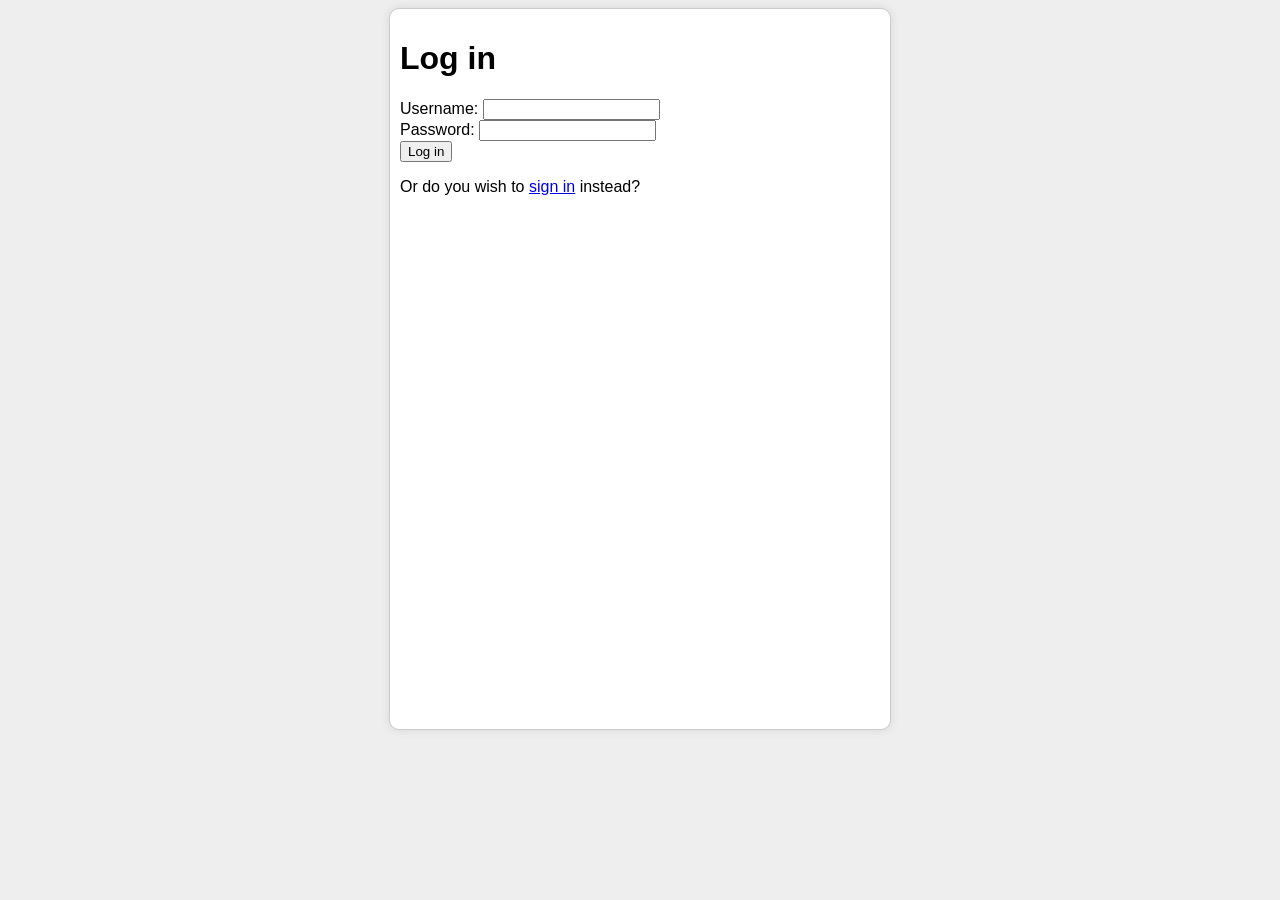
<file: public/login.html>
<!DOCTYPE html>
<html lang="no">
<head>
  <meta charset="UTF-8">
  <title>Log in</title>
  <link rel="stylesheet" href="style.css">
</head>
<body>
  <div class="mobile-container">
    <div class="top">
      
    <h1>Log in</h1>
  
    <form action="/login" method="POST">
      <label for="username">Username:</label>
      <input id="username" name="username" type="text" required>
      <br>
  
      <label for="password">Password:</label>
      <input id="password" name="password" type="password" required>
      <br>
  
      <button type="submit">Log in</button>
    </form>

    <p>Or do you wish to <a href="/signin.html">sign in</a> instead?</p>
    </div>

  </div>
 
  <!-- Enkel måte å vise feil: sjekk etter ?error=invalid i URL med litt JS om du vil -->
</body>
</html>
</file>
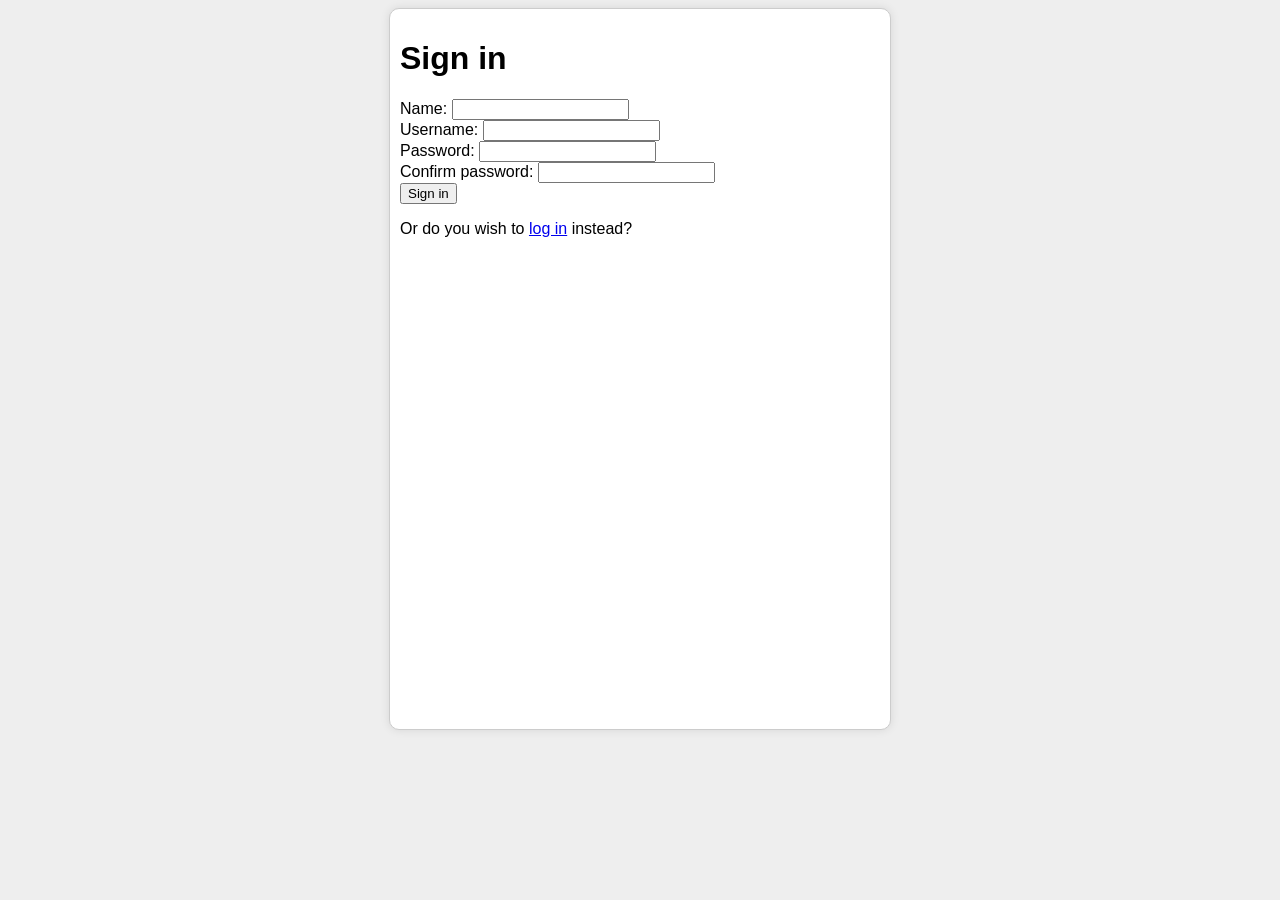
<file: public/signin.html>
<!DOCTYPE html>
<html lang="no">
<head>
  <meta charset="UTF-8">
  <title>Sign in</title>
  <link rel="stylesheet" href="style.css">
</head>
<body>
  <div class="mobile-container">
    <div class="top">

      <h1>Sign in</h1>
    
      <form action="/signin" method="POST">
        <label for="name">Name:</label>
        <input id="name" name="name" type="text" required>
        <br>

        <label for="username">Username:</label>
        <input id="username" name="username" type="text" required>
        <br>
    
        <label for="password">Password:</label>
        <input id="password" name="password" type="password" required>
        <br>

        <label for="password2">Confirm password:</label>
        <input id="password2" name="password2" type="password" required>
        <br>
    
        <button type="submit">Sign in</button>

      </form>

      <p>Or do you wish to <a href="/login.html">log in</a> instead?</p>
 
    </div>
  </div>
</body>
</html>
</file>
<file: public/style.css>
body {
  margin: 50;
  padding: 50;
  font-family: Arial, sans-serif;
  background: #eee;
  display: flex;
  justify-content: center;
}

.mobile-container {
  width: 500px;
  max-width: 100%;
  height: 80vh;
  background: white;
  border: 1px solid #ccc;
  box-shadow: 0 0 10px rgba(0,0,0,0.1);
  overflow-y: auto;
  border-radius: 10px;
  display: flex;
  flex-direction: column;
}



/* NAVIGATION TABS */

.tabs {
  display: flex;
  justify-content: space-around;
  background: #eee;
  padding: 5px;
}

.tabs button,
.tab-button {
  background: transparent;
  border: none;
  padding: 8px 16px;
  border-radius: 5px;
  cursor: pointer;
  font-size: 0.9rem;
  text-decoration: none;
  color: inherit;
}

.tabs .active,
.tab-button.active {
  background: white;
  box-shadow: 0 0 6px rgba(0,0,0,0.1);
}

/* LEADERBOARD TABS */
.leaderboard-tabs {
    display: flex;
    justify-content: space-around;
    background: #f0f0f0;
    padding: 5px;
    border-radius: 5px;
    margin-bottom: 15px;
}

.leaderboard-tab-btn {
    background: transparent;
    border: none;
    padding: 8px 12px;
    border-radius: 3px;
    cursor: pointer;
    font-size: 0.9rem;
    font-weight: 500;
    color: #666;
}

.leaderboard-tab-btn.active {
    background: white;
    color: #000;
    box-shadow: 0 0 4px rgba(0,0,0,0.1);
}

.leaderboard-tab-btn:hover {
    background: #e8e8e8;
}

.leaderboard-view {
    display: none;
}

.leaderboard-view.active {
    display: block;
}







.today, .tasks, .leaderboard, .top, .profile {
    padding: 10px;
}


.leaderboard ol button, .tasks ul button, .today ul button {
    margin-left: 10px;
    background-color: transparent;
    border: 1px solid #ccc;
    border-radius: 3px;
    cursor: pointer;
}

/* PROFILE STYLING */
.profile-info {
    margin: 15px 0;
}

.profile-info ul {
    list-style-type: disc;
    padding-left: 20px;
}

.profile-info li {
    margin: 8px 0;
    font-size: 0.95rem;
    font-weight: normal;
}

.profile-info strong {
    font-weight: 600;
}

.profile-section {
    background: #f9f9f9;
    padding: 12px;
    margin: 12px 0;
    border-radius: 5px;
    border-left: 3px solid #ddd;
}

.profile-section h5 {
    margin: 0 0 10px 0;
    font-size: 0.95rem;
    font-weight: 600;
    color: #333;
}

.profile-section input,
.profile-section select {
    display: block;
    width: 100%;
    padding: 8px;
    margin-bottom: 8px;
    border: 1px solid #ccc;
    border-radius: 3px;
    box-sizing: border-box;
}

.profile-section button {
    background: #4CAF50;
    color: white;
    padding: 8px 12px;
    border: none;
    border-radius: 3px;
    cursor: pointer;
    font-size: 0.9rem;
}

.profile-section button:hover {
    background: #45a049;
}

/* MODAL STYLING */
.modal {
    position: fixed;
    z-index: 1000;
    left: 0;
    top: 0;
    width: 100%;
    height: 100%;
    background-color: rgba(0, 0, 0, 0.4);
    display: none;
    align-items: center;
    justify-content: center;
}

.modal[style*="display: block"] {
    display: flex !important;
}

.modal-content {
    background-color: white;
    padding: 20px;
    border: 1px solid #888;
    border-radius: 5px;
    width: 90%;
    max-width: 400px;
    box-shadow: 0 4px 8px rgba(0, 0, 0, 0.2);
}

.modal-content h5 {
    margin-top: 0;
    margin-bottom: 15px;
    font-size: 1.1rem;
}

.modal-content input,
.modal-content select {
    display: block;
    width: 100%;
    padding: 8px;
    margin-bottom: 12px;
    border: 1px solid #ccc;
    border-radius: 3px;
    box-sizing: border-box;
}

.modal-content label {
    display: block;
    margin-bottom: 5px;
    font-weight: 600;
    font-size: 0.95rem;
}

.modal-content button {
    background: #4CAF50;
    color: white;
    padding: 8px 16px;
    border: none;
    border-radius: 3px;
    cursor: pointer;
    margin-right: 8px;
    font-size: 0.9rem;
}

.modal-content button:hover {
    background: #45a049;
}

.modal-content button[style*="background: #f44336"] {
    background: #f44336 !important;
}

.modal-content button[style*="background: #f44336"]:hover {
    background: #da190b !important;
}

.close {
    color: #aaa;
    float: right;
    font-size: 24px;
    font-weight: bold;
    cursor: pointer;
}

.close:hover {
    color: black;
}

/* EDIT BUTTONS */
.edit-btn {
    background: none;
    border: none;
    cursor: pointer;
    font-size: 0.85rem;
    padding: 0 4px;
    color: #666;
    margin-left: 8px;
}

.edit-btn:hover {
    color: #000;
}

#family-members-list {
    list-style-type: disc;
    padding-left: 20px;
    margin: 10px 0 0 0;
}

#family-members-list li {
    margin: 5px 0;
    font-size: 0.9rem;
}
</file>
